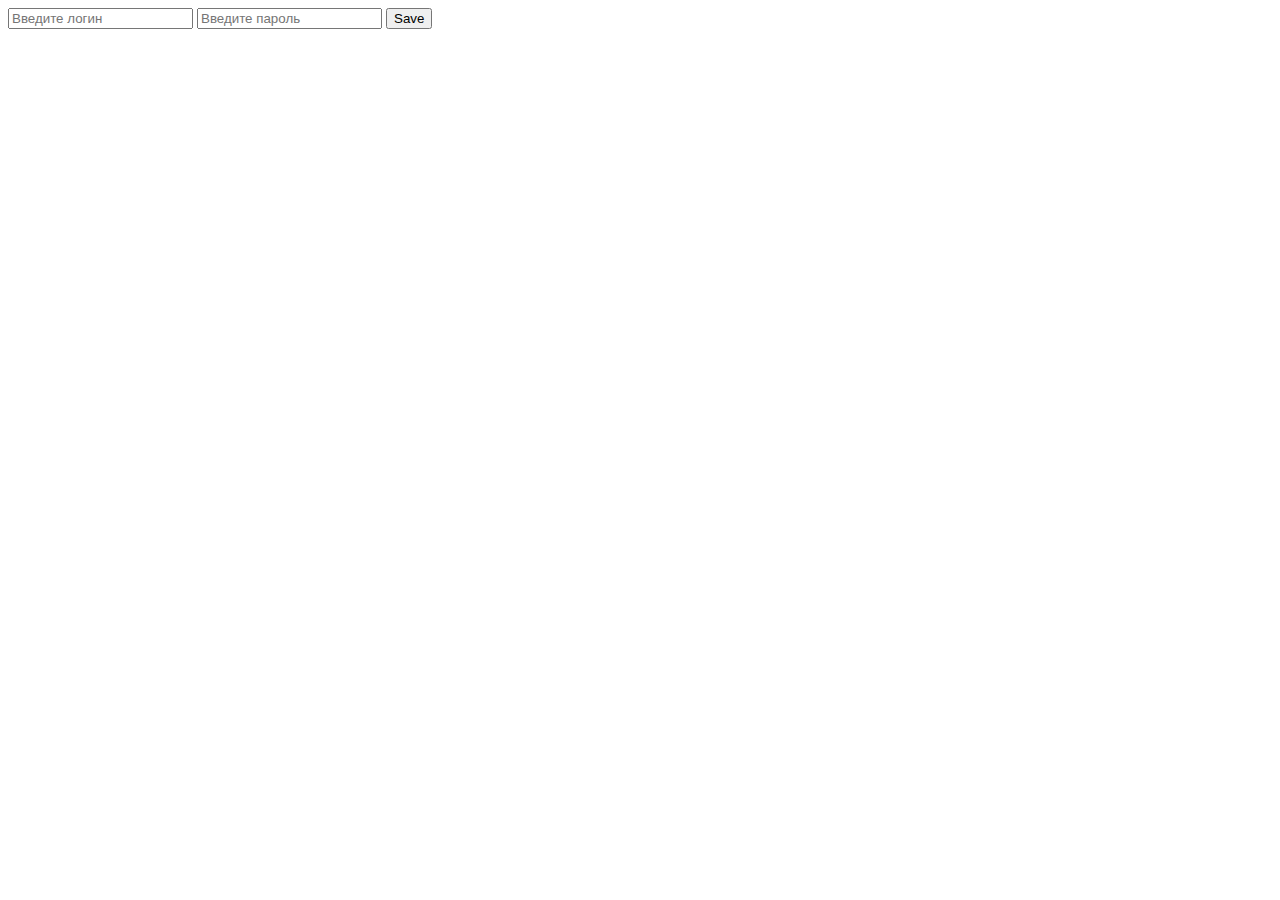
<file: homework1/index.html>
<!DOCTYPE html>
<html lang="en">
<head>
    <meta charset="UTF-8">
    <meta name="viewport" content="width=device-width, initial-scale=1.0">
    <title>Document</title>
    <script src="task1.js" defer></script>
    <script src="task2.js" defer></script>
</head>
<body>
    <form action="#" class="form">
        <label class="input_login"><input type="text" placeholder="Введите логин"></label>
        <label class="input_password"><input type="password" placeholder="Введите пароль"></label>
        <button class="btn">Save</button>
    </form>
</body>
</html>
</file>
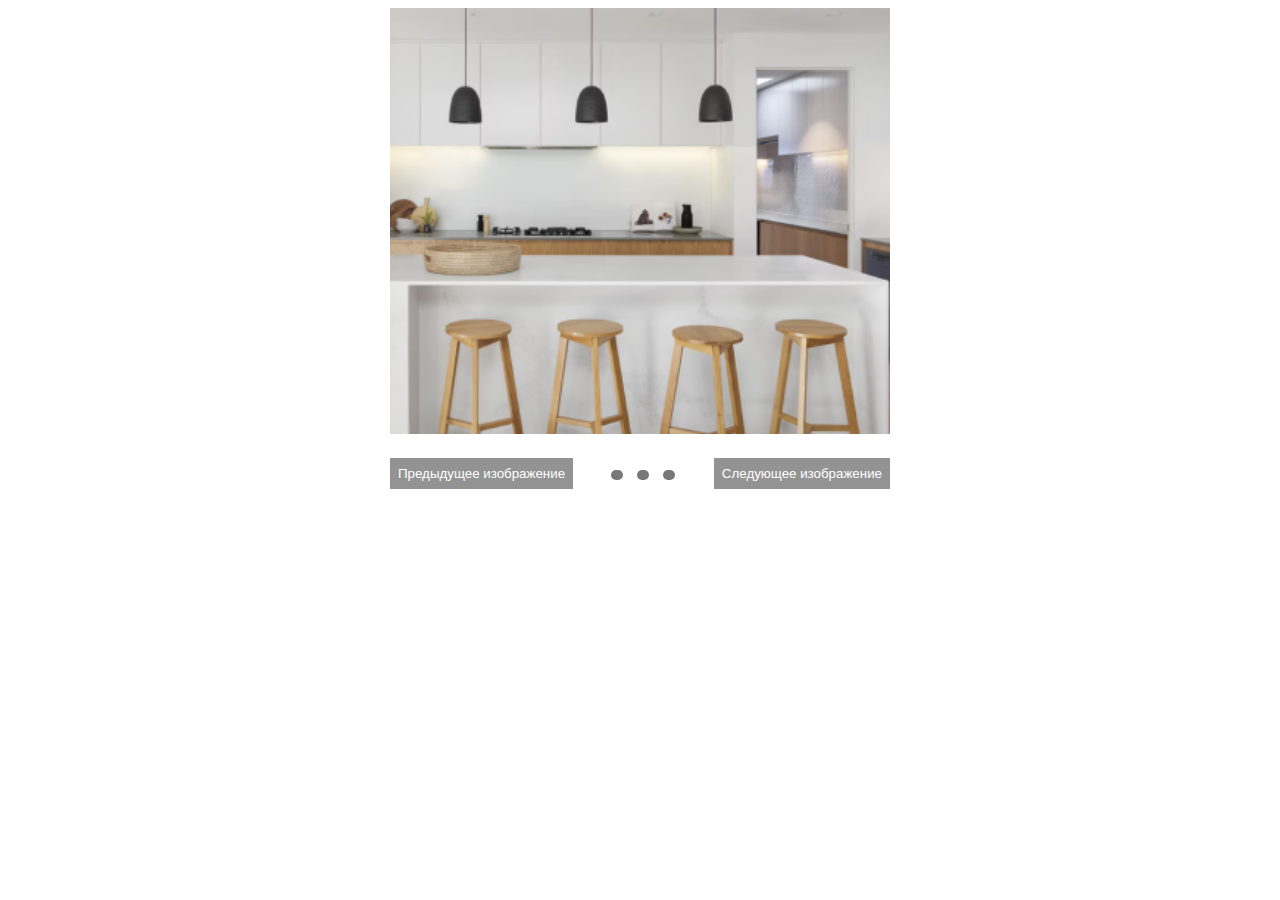
<file: homework2/index.html>
<!DOCTYPE html>
<html lang="en">
<head>
    <meta charset="UTF-8">
    <meta name="viewport" content="width=device-width, initial-scale=1.0">
    <title>Document</title>
    <script src="index.js" defer></script>
    <link rel="stylesheet" href="style.css">
</head>
<body>
    <div class="slider">
        <div class="slides">
            <div class="slide">
                <img src="images/article1__img.png" alt="Slide 1">
              </div>
              <div class="slide">
                <img src="images/article2__img.png" alt="Slide 2">
              </div>
              <div class="slide">
                <img src="images/article3__img.png" alt="Slide 3">
             </div>
        </div>
        <div class="nav_btns">
            <button class="prev_btn">Предыдущее изображение</button>
            <div class="pagination">
                <button class="dot"></button>
                <button class="dot"></button>
                <button class="dot"></button>
            </div>
            <button class="next_btn">Следующее изображение</button>
        </div>
        
    </div>
    

</body>
</html>
</file>
<file: homework2/style.css>
.slider {
    margin: 0 auto;
    display: flex;
    flex-direction: column;
    justify-content: center;
    gap: 20px;
    width: 500px;    
}

.slides {
    display: block;
    width: 100%;
    height: 100%;
}

.slide {
    display: none;
}

.slide.active {
    display: block;
}

.slides img {
    width: 100%;
    height: 100%;
}
.nav_btns{
    display: flex;
    justify-content: space-between;
    width: 500px;
    align-items: center;
}

.prev_btn,
.next_btn {
    display: block;
    padding: 8px;
    background-color: rgb(148, 147, 148);
    border: none;
    cursor: pointer;
    color: #fff;
}

.pagination {
    display: block;
}

.dot {
    display: inline-block;
    width: 10px;
    height: 10px;
    border-radius: 30px;
    background-color: rgb(120, 120, 120);
    margin: 0 5px;
    cursor: pointer;
    outline: none;
    border: none;
}
</file>
